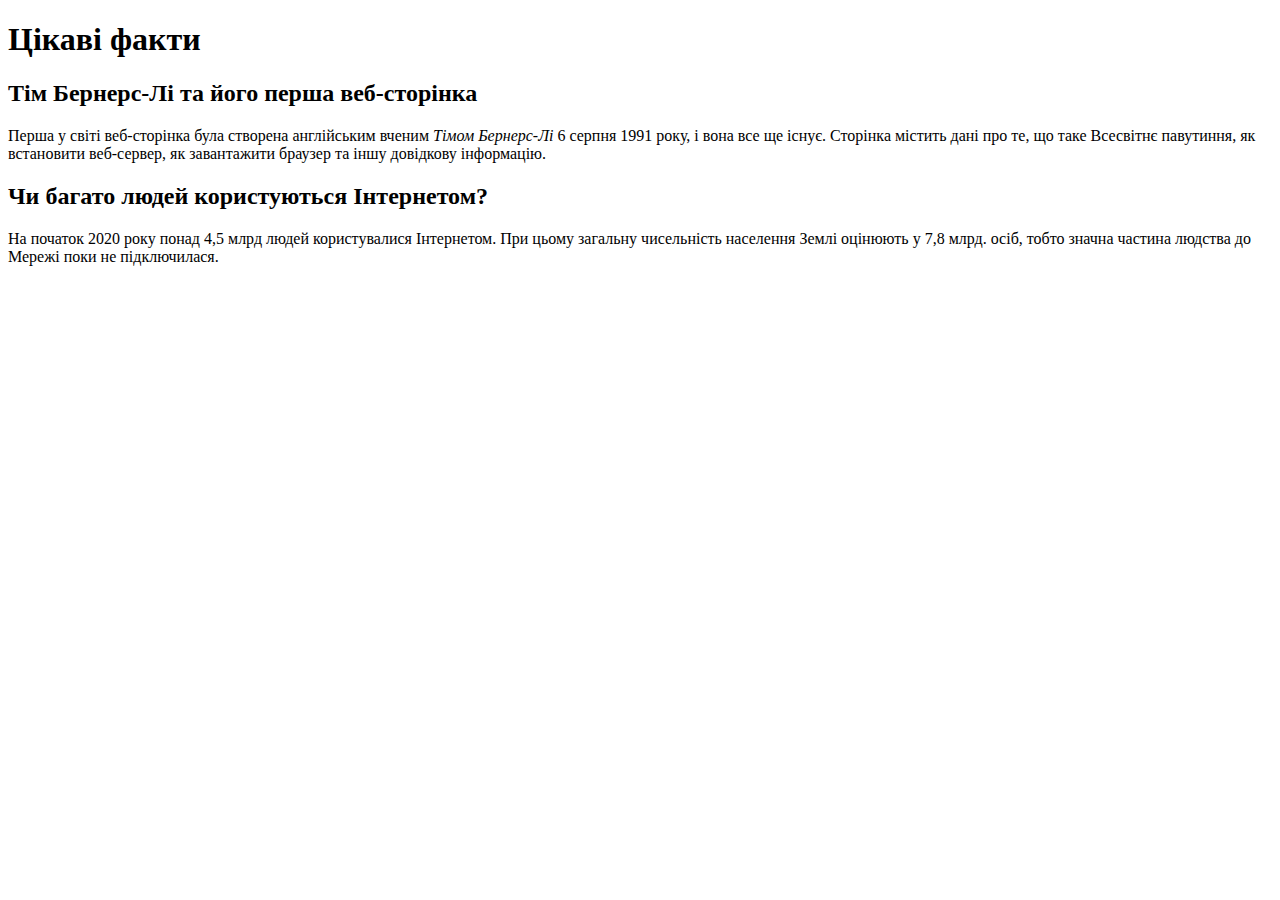
<file: m6/u1/1.html>
<!DOCTYPE html>
<html>  
<head>  
    <title>Цікаві факти</title>
</head>
    <body>

        <h1><d>Цікаві факти</d></h1>
        
        <h2>Тім Бернерс-Лі та його перша веб-сторінка</h2>
        Перша у світі веб-сторінка була створена англійським вченим <i>Тімом Бернерс-Лі</i> 6 серпня 1991 року, і вона все ще існує. Сторінка містить дані про те, що таке Всесвітнє павутиння, як встановити веб-сервер, як завантажити браузер та іншу довідкову інформацію.
        
        <h2>Чи багато людей користуються Інтернетом?</h2>
        На початок 2020 року понад 4,5 млрд людей користувалися Інтернетом. При цьому загальну чисельність населення Землі оцінюють у 7,8 млрд. осіб, тобто значна частина людства до Мережі поки не підключилася.
    </body>
</html>
</file>
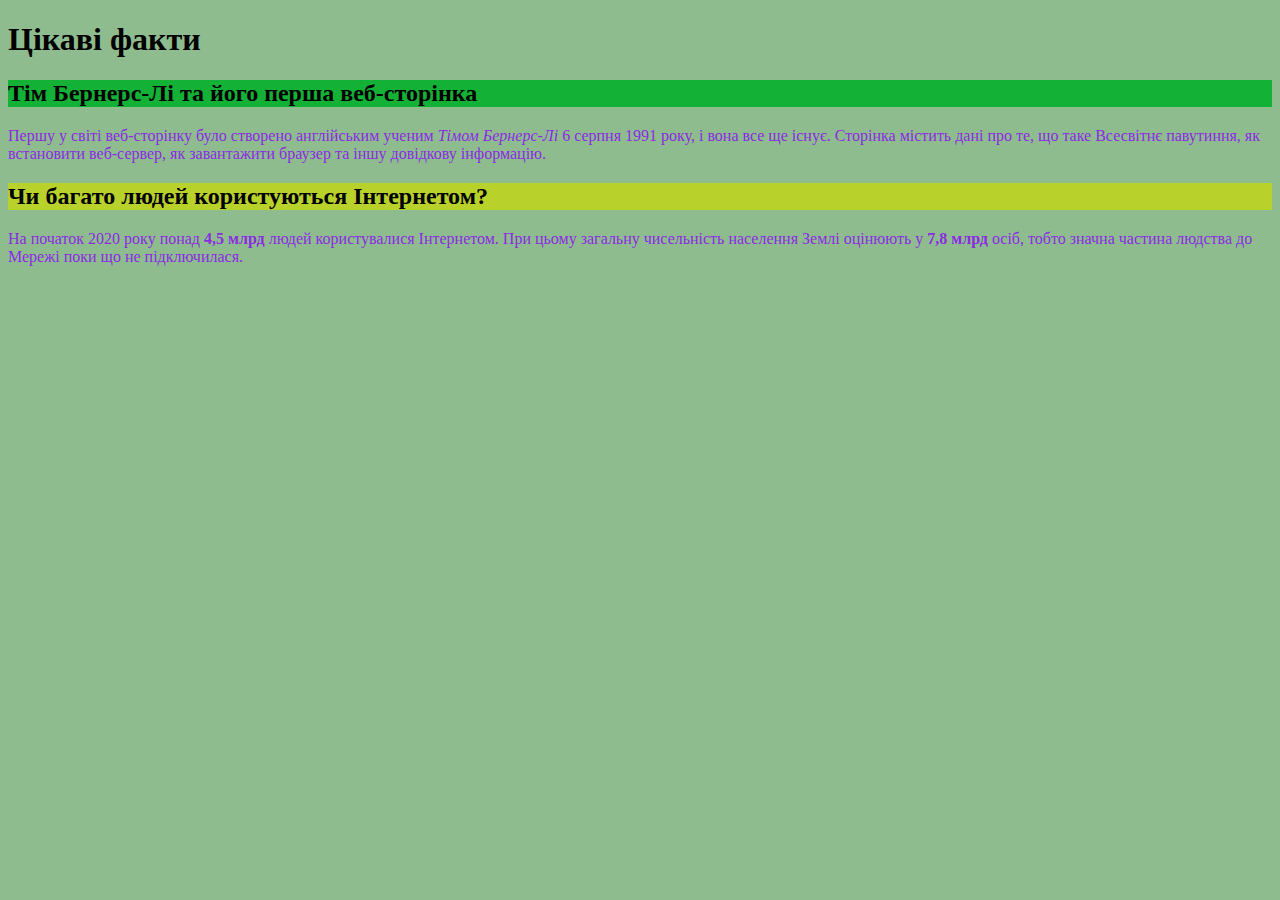
<file: m6/u2/1.html>
<!DOCTYPE html>
<html>  
    <head>
      <link rel="stylesheet" href="1.css">
    <title>Цікаві факти</title>
    </head>
  <body>
    <h1> Цікаві факти</h1>
 
    <h2 class="green">Тім Бернерс-Лі та його перша веб-сторінка</h2>
    <p>Першу у світі веб-сторінку було створено англійським ученим <i>Тімом Бернерс-Лі</i> 6 серпня 1991 року, і вона все ще існує. Сторінка містить дані про те, що таке Всесвітнє павутиння, як встановити веб-сервер, як завантажити браузер та іншу довідкову інформацію.</p>
 
    <h2 class="yellow">Чи багато людей користуються Інтернетом?</h2>
    <p> На початок 2020 року понад <b>4,5 млрд</b> людей користувалися Інтернетом. При цьому загальну чисельність населення Землі оцінюють у <b>7,8 млрд</b> осіб, тобто значна частина людства до Мережі поки що не підключилася.</p>
  </body>
</html>
</file>
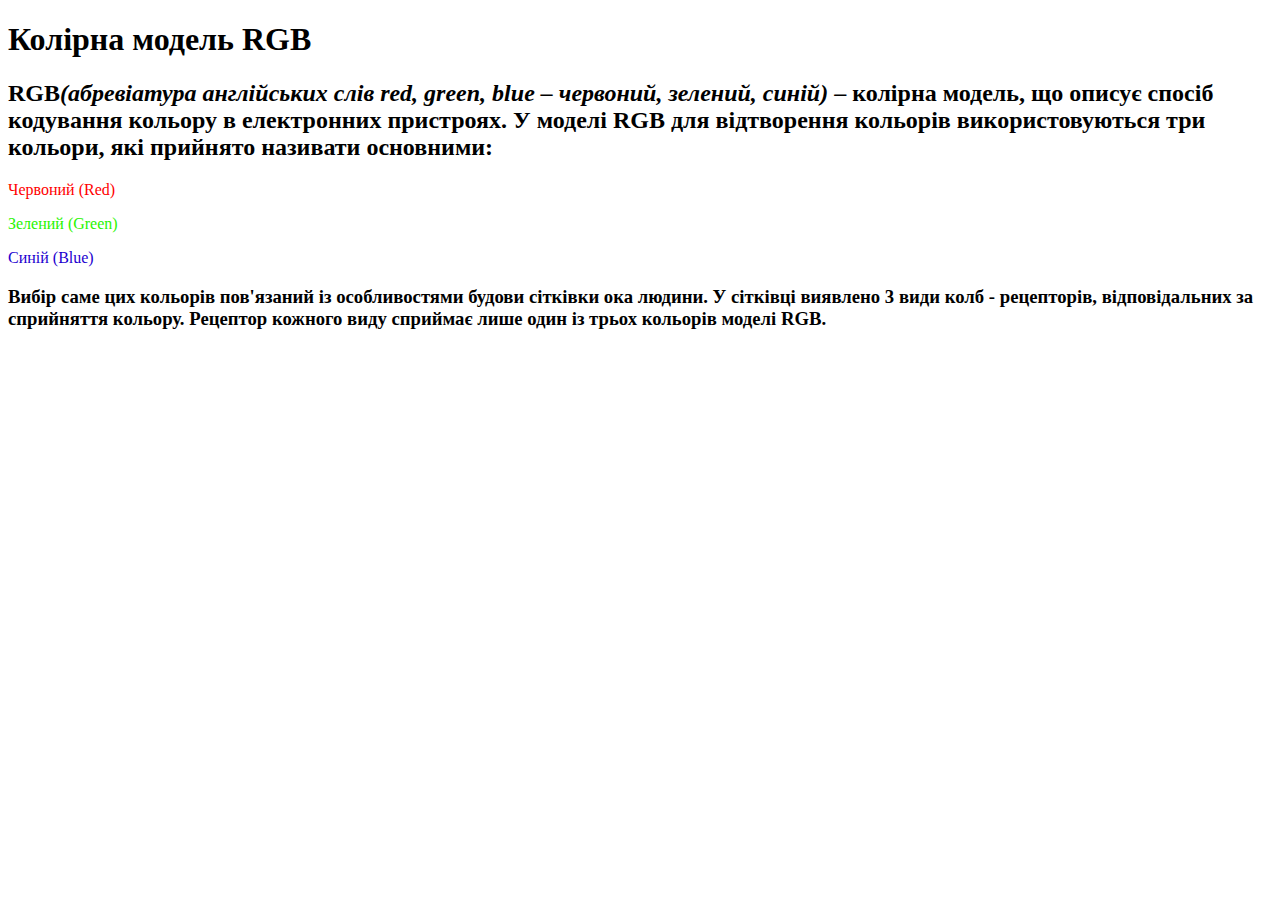
<file: m6/u2/2.html>
<!DOCTYPE html>
<html>
    <head>
        <title>Колірна модель RGB</title>
    </head>
    <body>
    
    <h1>Колірна модель RGB</h1>
        
    <h2><font face="cursive">RGB</font><i>(абревіатура англійських слів red, green, blue – червоний, зелений, синій)</i> – колірна модель, що описує спосіб кодування кольору в електронних пристроях. У моделі RGB для відтворення кольорів використовуються три кольори, які прийнято називати основними:
    </h2>
    
    <p style="color: red;">Червоний (Red)</p>
    <p style="color: rgb(41, 244, 0);">Зелений (Green)</p>
    <p style="color: rgb(28, 0, 207);"> Синій (Blue)</p>
    <h3>
      Вибір саме цих кольорів пов'язаний із особливостями будови сітківки ока людини. У сітківці виявлено 3 види колб - рецепторів, відповідальних за сприйняття кольору. Рецептор кожного виду сприймає лише один із трьох кольорів моделі RGB.  
    </h3> 
    </body>
</html>
</file>
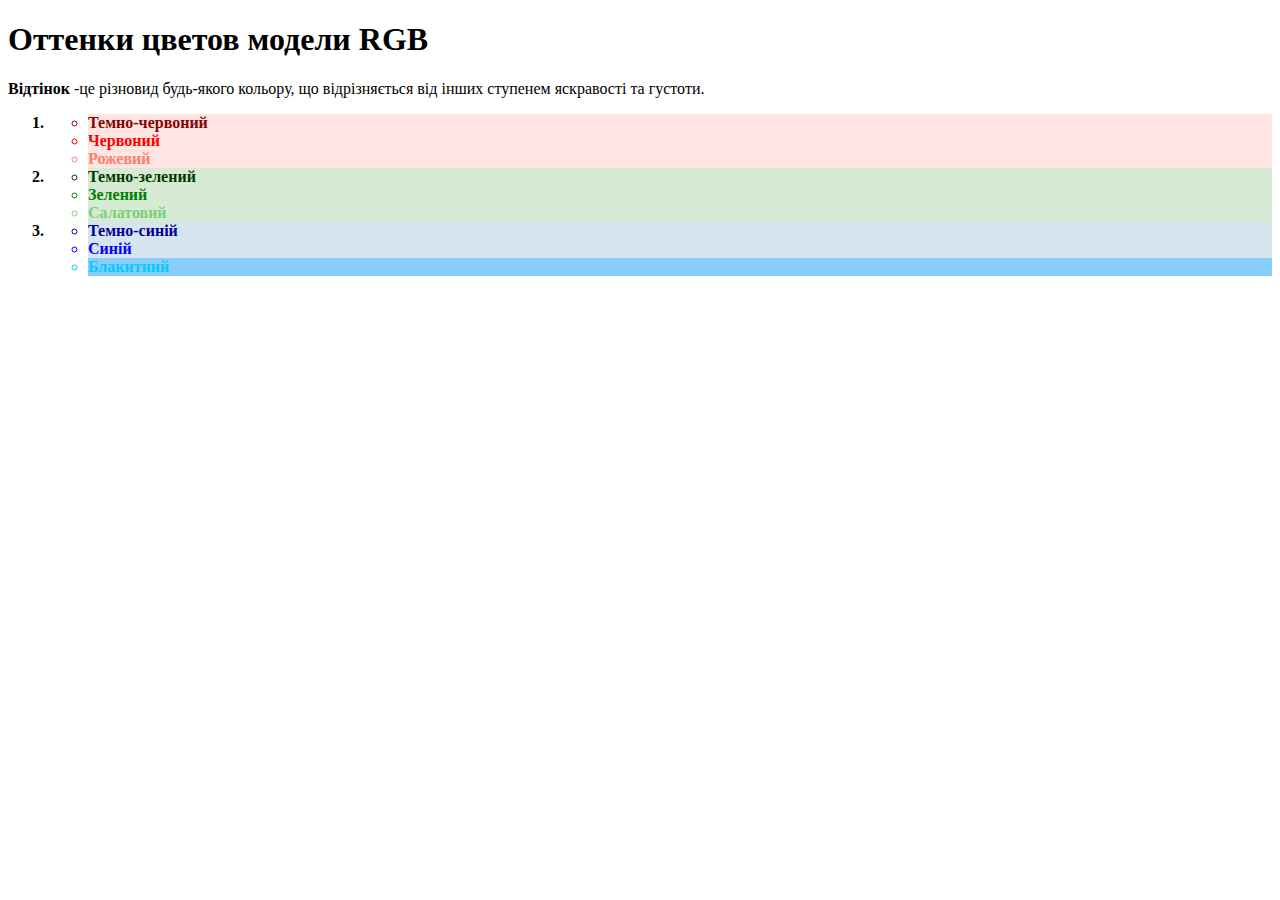
<file: m6/u2/3.html>
<!DOCTYPE html>

<head>
  <link rel="stylesheet" href="3.css">
  <title>Відтінки кольорів RGB</title>
</head>
<body>
  <h1>Оттенки цветов модели RGB</h1>
  <p>
    <b>Відтінок</b> -це різновид будь-якого кольору, що відрізняється від інших ступенем яскравості та густоти.
  </p>
  <b>
   <ol>
    <li>
      <ul> 
        <li class= "darkred">Темно-червоний</li>
        <li class= "red">Червоний</li>
        <li class= "salmon">Рожевий</li>
        </ul>
      </li>
     <li>
      <ul> 
        <li class= "darkgreen">Темно-зелений</li>
        <li class= "green">Зелений</li>
        <li class= "lightgreen">Салатовий</li>
        </ul>
      </li>        

    <li>
      <ul> 
        <li class= "darkblue">Темно-синій</li>
        <li class= "blue">Синій</li>
        <li class= "lightblue">Блакитний</li>
        </ul>
      </li>
   
  </ol>
   </b>
  
</body>
</file>
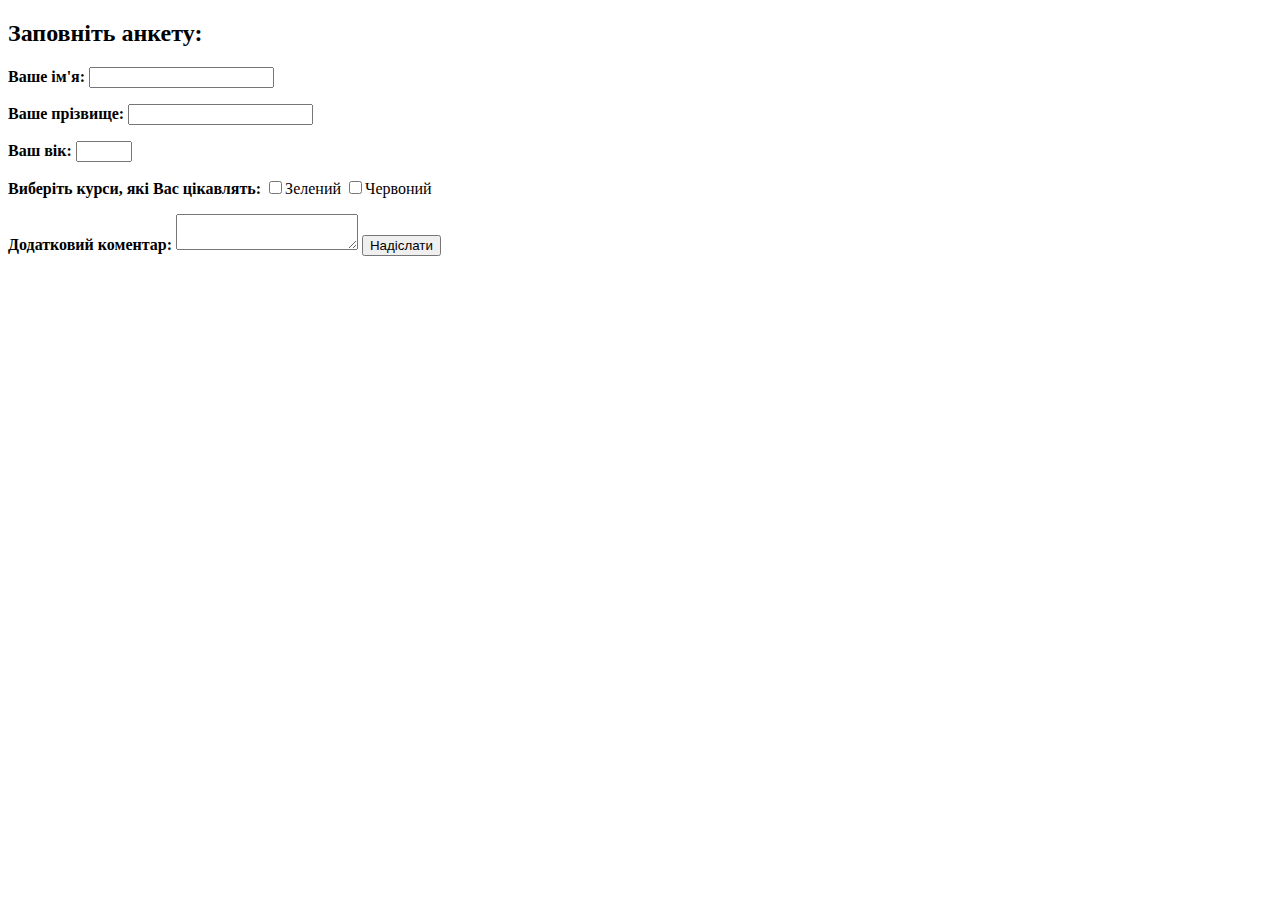
<file: m6/u6/1.html>
<!DOCTYPE html>
<html>
 <head>
  <title>Анкета</title>
 </head>
 <body>
  <form method="post" action="program">
   <p><h2>Заповніть анкету:</h2>
   <p>
    <b>Ваше ім'я:</b>
    <input type="text", name="your_name">
    </p>     
    <p>
        <b>Ваше прізвище:</b>
        <input type="text", name="your_first">
    </p>     
   <p>
    <b>Ваш вік:</b>
    <input type="number", name="age", max="50", min="2">
    </p>     
 
  <p>
    <b>Виберіть курси, які Вас цікавлять:</b>
    <input type="checkbox" name="a" value="Зелений">Зелений
    <input type="checkbox" name="a" value="Червоний">Червоний
    </p>  
  <p>
    <b>Додатковий коментар:</b>
    <textarea name="comment"></textarea>
    <button type="submit">Надіслати</button>
    </p>

  </form>
 </body>
</html>
</file>
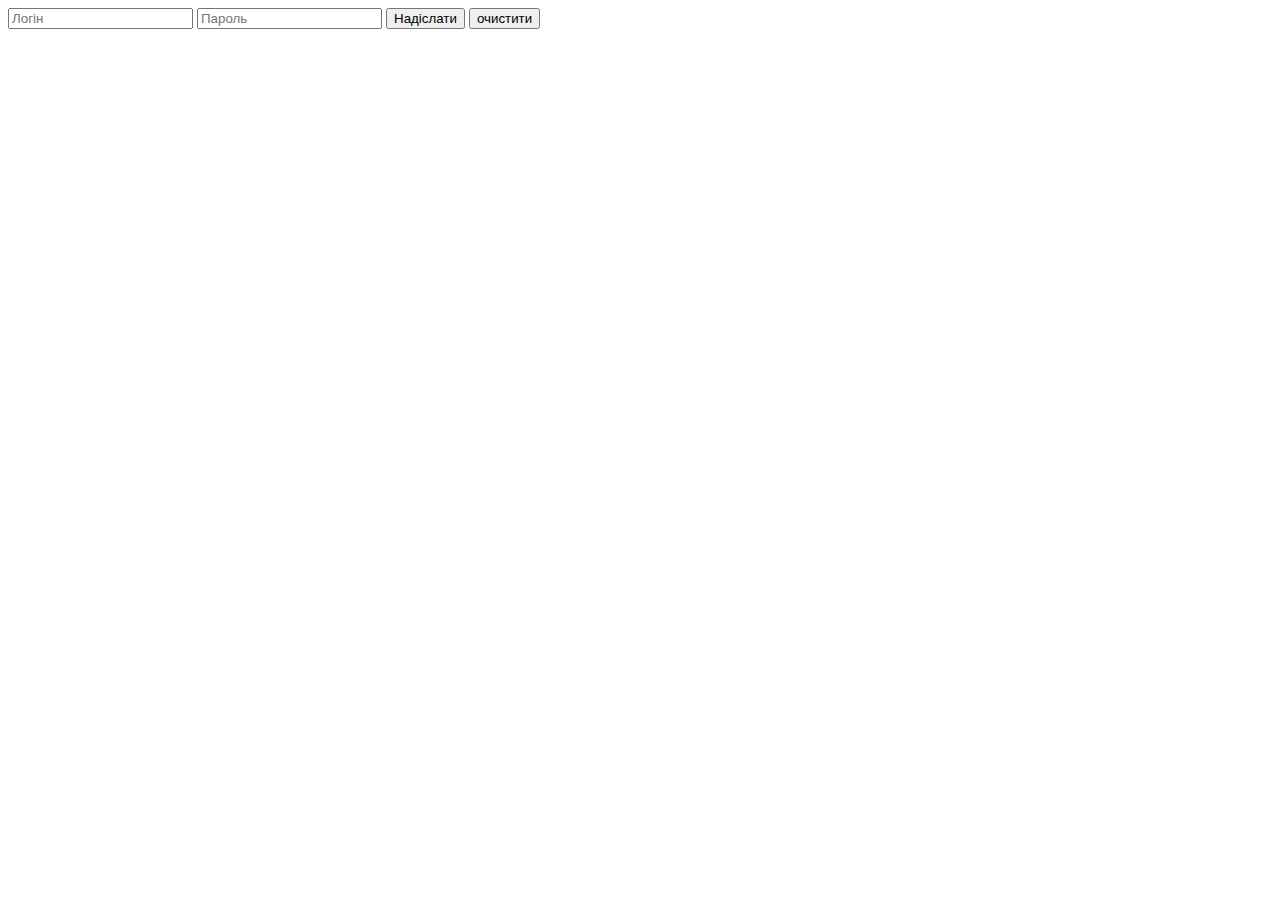
<file: m6/u6/2.html>
<!DOCTYPE html>
<html>
 <head>
  <title>Авторизація</title>
 </head>
 <body>
    <form method="get" action="https://google.com">
        <input type="text" name="login" placeholder="Логін">
        <input type="password" name="pass" placeholder="Пароль">
        <button type="submit">Надіслати</button>
        <button type="reset">очистити</button>
    </form>
 </body>
</html>
</file>
<file: m6/u2/1.css>
p {
    color: blueviolet;
}

body {
    background-color: darkseagreen;
}


.green {
    background-color: rgb(19, 177, 53);
}

.yellow {
    background-color: rgb(185, 210, 43);
}
</file>
<file: m6/u2/3.css>
p {

}
.darkred {
    color: rgb(139, 0, 0);
    background-color: rgb(255, 228, 225)
}

.red {
    color:  rgb(255, 0, 0); 
    background-color:  rgb(255, 228, 225)
}

.salmon{
    color:  rgb(250, 128, 114); 
    background-color:  rgb(255, 228, 225)
}

.blue {
    color:  rgb(0, 0, 255); 
    background-color:  rgb(214, 228, 238)
}

.darkblue {
    color:  rgb(0, 0, 139); 
    background-color:  rgb(214, 228, 238)
}

.lightblue {
    color:  rgb(5, 201, 255); 
    background-color:  rgb(135, 206, 250)
}

.darkgreen {
    color:  rgb(0, 56, 0); 
    background-color:  rgb(215, 235, 212)
}

.lightgreen {
    color:  rgb(122, 207, 122); 
    background-color:  rgb(215, 235, 212)
}

.green {
    color:  rgb(0, 128, 0); 
    background-color:  rgb(215, 235, 212)
}
</file>
